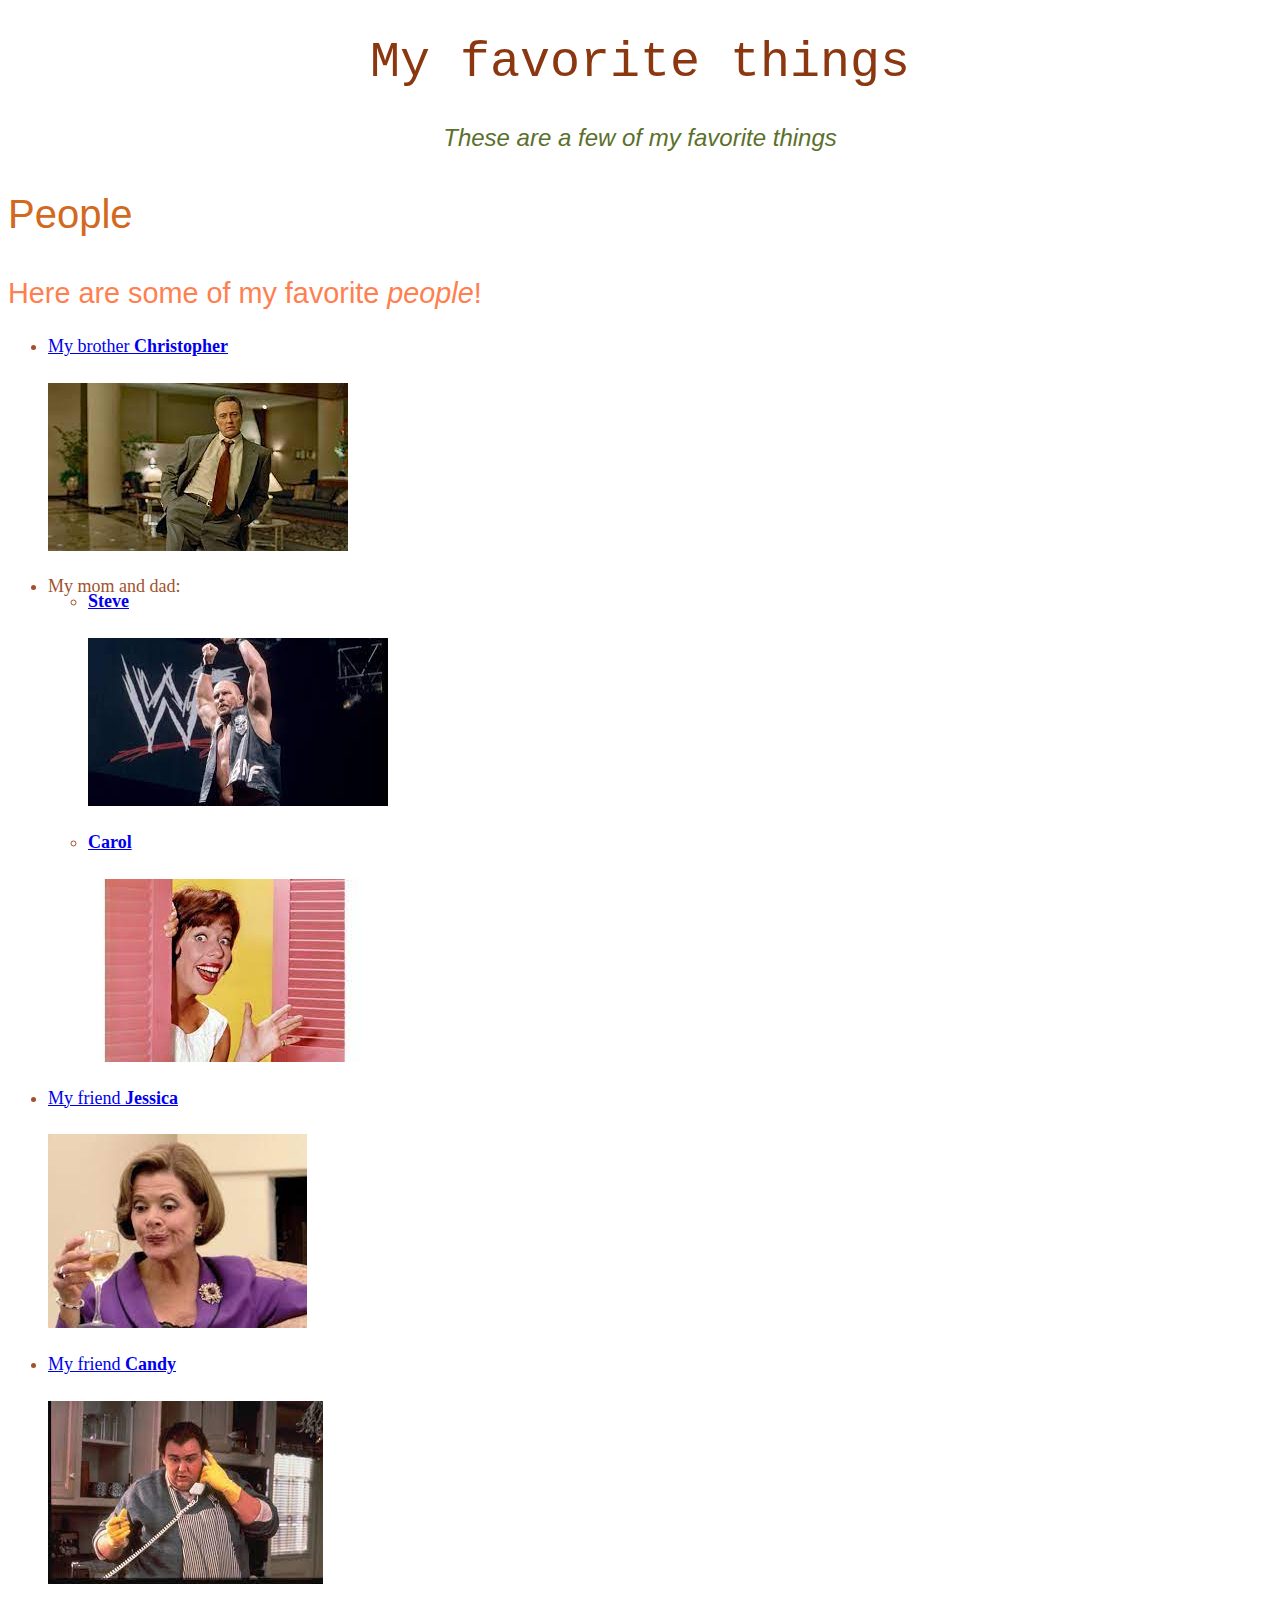
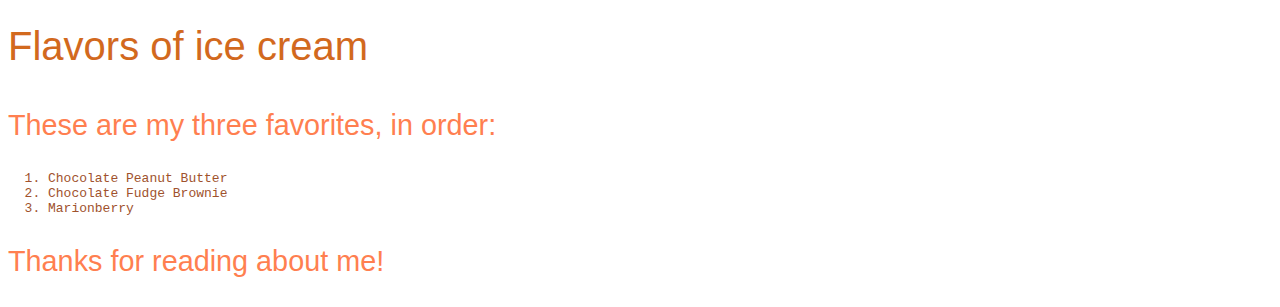
<file: index.html>
<!DOCTYPE html>
<html lang="en-US">
<head>
  <link href="css/styles.css" rel="stylesheet" type="text/css">
  <title>Michael's favorite things</title>
</head>
<body>
  <h1>My favorite things</h1>
  <h2>These are a few of my favorite things</h2>

  <h3>People</h3>
  <p> Here are some of my favorite <em>people</em>!</p>
  <ul>
    <li>
      <a href="https://en.wikipedia.org/wiki/Christopher_Walken">
        My brother <strong>Christopher</strong>
        <p><img src="img/christopher.jpeg" alt="A photo of Christopher"></p>
      </a>
    </li>
    <li> My mom and dad:
      <ul>
        <li>
          <a href="https://en.wikipedia.org/wiki/Stone_Cold_Steve_Austin"> 
            <strong>Steve</strong>
            <p><img src="img/steve.jpeg" alt="A photo of Steve"></p>
          </a>
        </li>
        <li>
          <a href="https://en.wikipedia.org/wiki/Carol_Burnett">
          <strong>Carol</strong>
          <p><img src="img/carol.jpeg" alt="A photo of Carol"></p>
        </a>
      </li>
      </ul>
    </li>
    <li>
      <a href="https://en.wikipedia.org/wiki/Jessica_Walter">
      My friend <strong>Jessica</strong>
      <p><img src="img/jessica.jpeg" alt="A photo of Jessica"></p>
    </a>
  </li>
    <li>
      <a href="https://en.wikipedia.org/wiki/John_Candy">
      My friend <strong>Candy</strong>
      <p><img src="img/candy.jpeg" alt="A photo of Candy"></p>
    </a>
  </li>
  </ul>

  <h3>Flavors of ice cream</h3>
  <p>These are my three favorites, in order:</p>
  <ol>
    <li>Chocolate Peanut Butter</li>
    <li>Chocolate Fudge Brownie</li>
    <li>Marionberry</li>
  </ol>

  <p>Thanks for reading about me!</p>
</body>
</html>
</file>
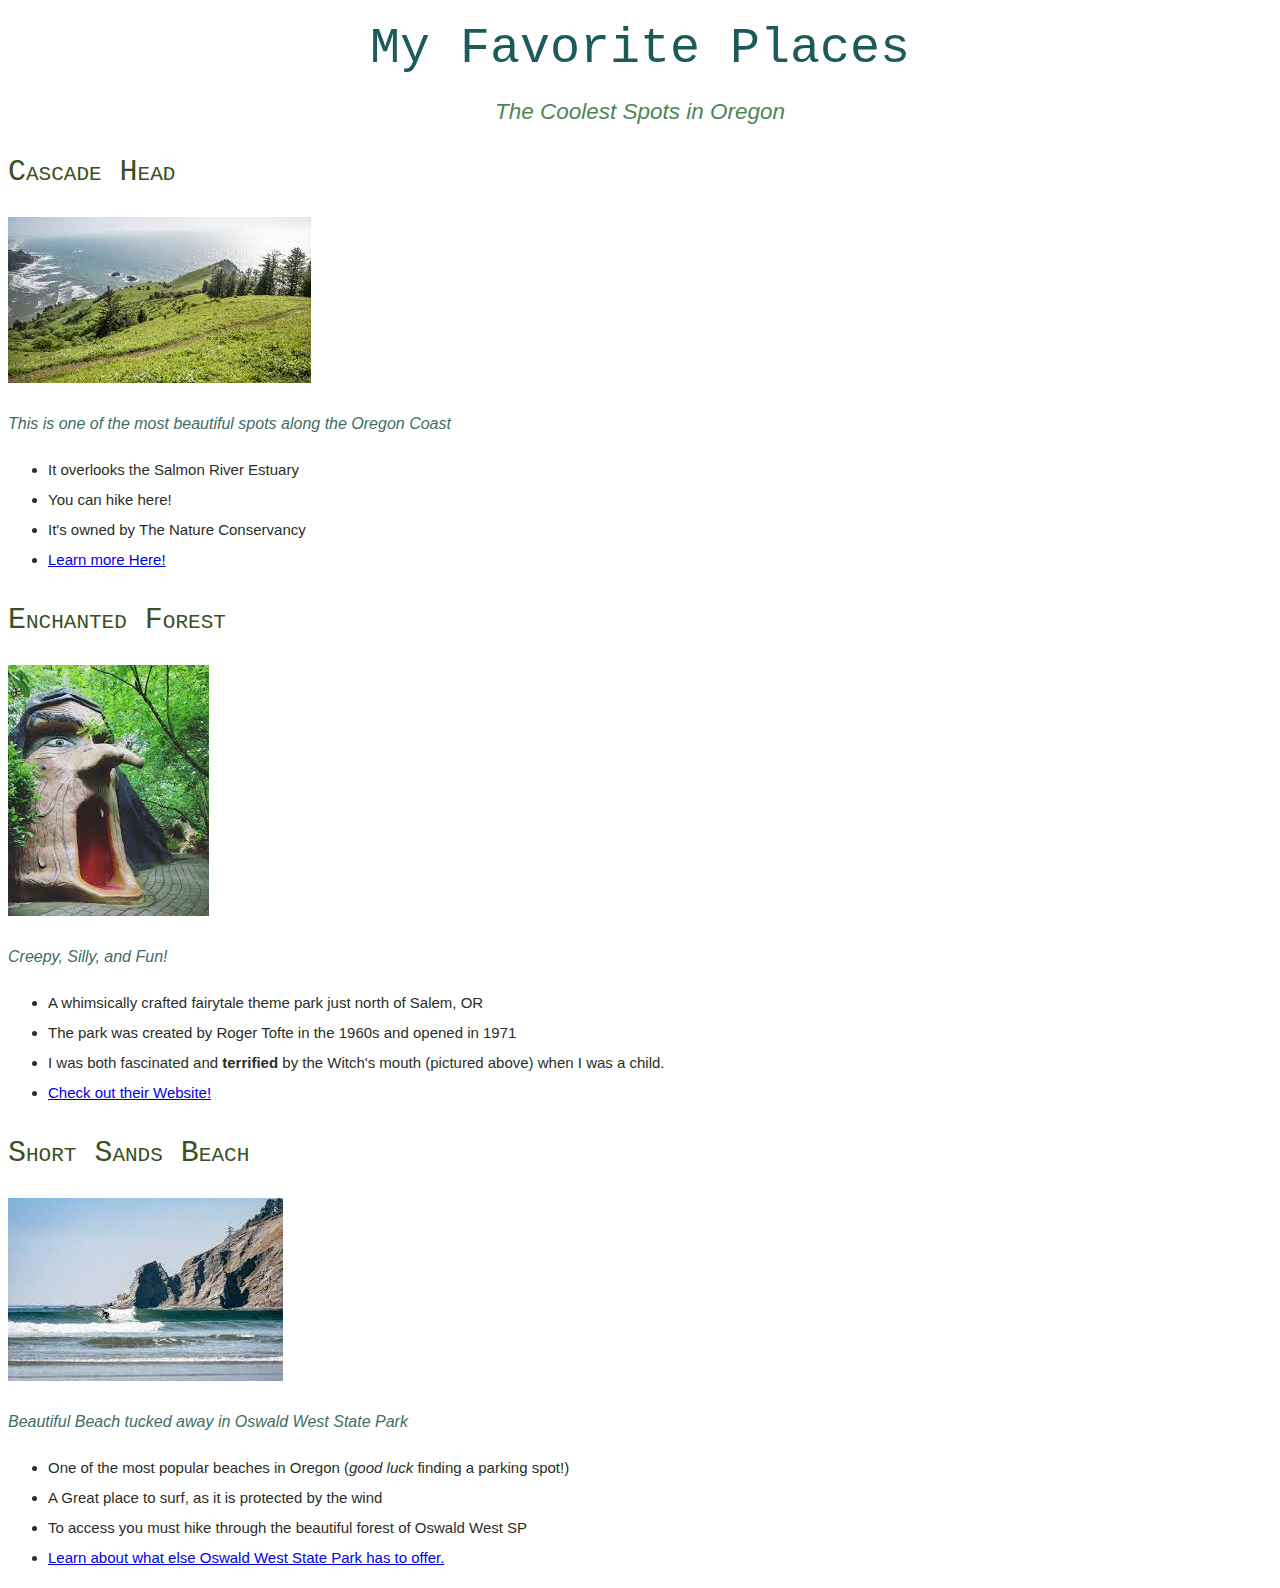
<file: favorite-places.html>
<!DOCTYPE html>
<html lang="en-US">
<head>
  <link href="css/favorite-places-2.css" rel="stylesheet" type="text/css">
  <title>Liz's Favorite Places</title>
</head>
<body>
  <h1>My Favorite Places</h1>
  <h2>The Coolest Spots in Oregon</h2>

  <h3>Cascade Head</h3>
  <img src="img/cascade-head.jpeg" alt="A photo of Cascade Head">
  <p>This is one of the most beautiful spots along the Oregon Coast</p>
  <ul>
    <li>It overlooks the Salmon River Estuary</li>
    <li>You can hike here!</li>
    <li>It's owned by The Nature Conservancy</li>
    <li>
      <a href="https://www.nature.org/en-us/get-involved/how-to-help/places-we-protect/cascade-head/">Learn more Here!</a>
    </li>
  </ul>

  <h3>Enchanted Forest</h3>
  <img src="img/enchanted-forest.jpeg" alt="A photo of the Witch's Mouth at Enchanted Forest">
  <p>Creepy, Silly, and Fun!</p>
  <ul>
    <li>A whimsically crafted fairytale theme park just north of Salem, OR</li>
    <li>The park was created by Roger Tofte in the 1960s and opened in 1971 </li>
    <li>I was both fascinated and <strong>terrified</strong> by the Witch's mouth (pictured above) when I was a child.</li>
    <li>
      <a href="https://www.enchantedforest.com/">Check out their Website!</a>
    </li>
  </ul>

<h3>Short Sands Beach</h3>
<img src="img/short-sands.jpeg" alt="Someone surfing at Short Sands Beach">
<p>Beautiful Beach tucked away in Oswald West State Park</p>
<ul>
  <li>One of the most popular beaches in Oregon (<em>good luck</em> finding a parking spot!)</li>
  <li>A Great place to surf, as it is protected by the wind</li>
  <li>To access you must hike through the beautiful forest of Oswald West SP</li>
  <li>
    <a href="https://stateparks.oregon.gov/index.cfm?do=park.profile&parkId=139">Learn about what else Oswald West State Park has to offer.</a>
  </li>
</ul>
</body>
</html>
</file>
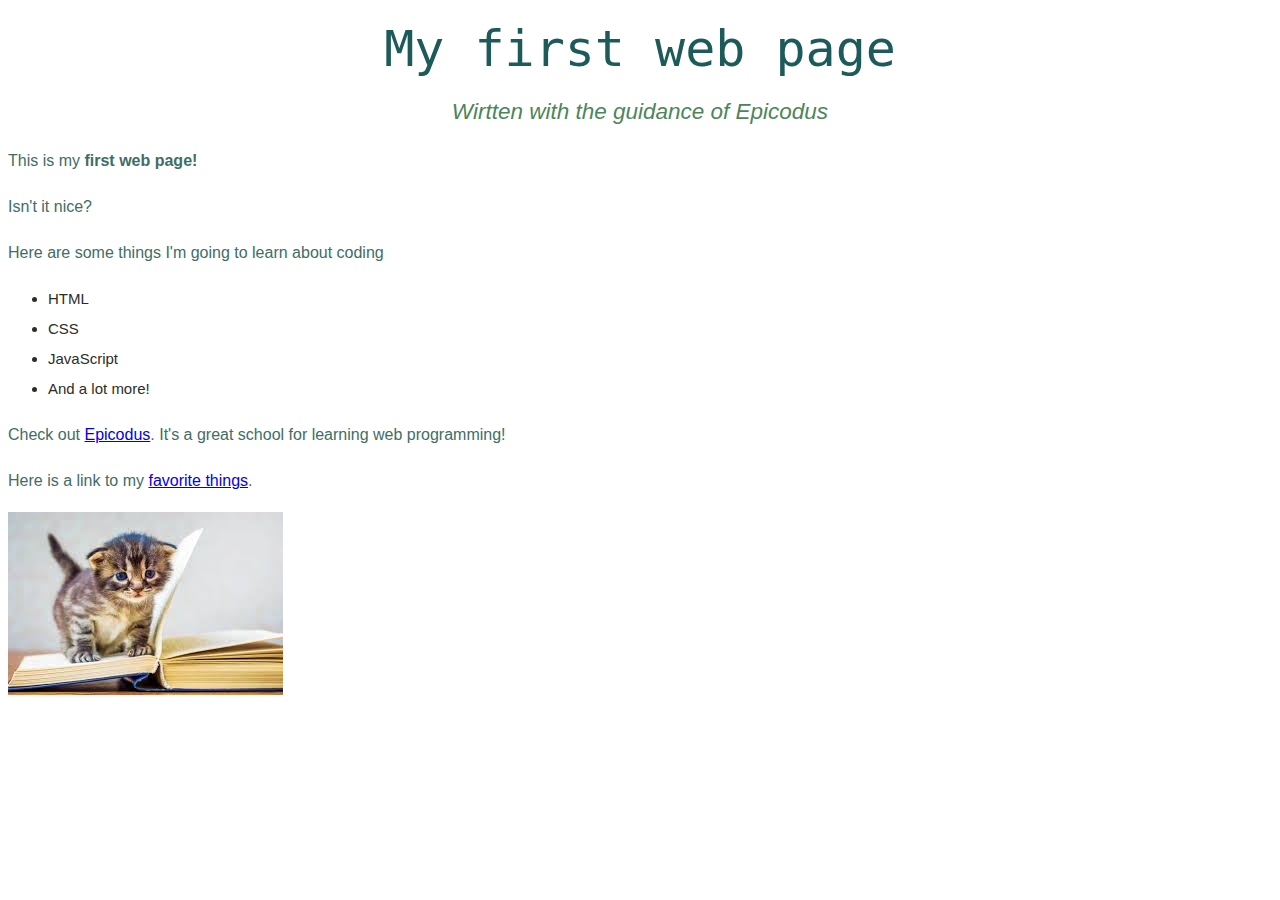
<file: my-first-webpage.html>
<!DOCTYPE html>
<HTML lang="en-US">
<head>
  <link href="css/my-first-webpage.css" rel="stylesheet" type="text/css">
  <title>Web page #1!</title>
</head>
<body>
  <h1>My first web page</h1>
  <h2>Wirtten with the guidance of <em>Epicodus</em></h2>

  <p>This is my <strong>first web page!</strong></p>
  <p>Isn't it nice?</p>

  <p>Here are some things I'm going to learn about coding</p>
  <ul>
    <li>HTML</li>
    <li>CSS</li>
    <li>JavaScript</li>
    <li>And a lot more!</li>
  </ul>

  <p>Check out <a href="http://www.epicodus.com/">Epicodus</a>. It's a great school for learning web programming!</p>

  <p>Here is a link to my <a href="favorite-things.html">favorite things</a>.</p>

  <img src="img/kitten.jpeg" alt="A photo of a cute kitten.">

</body>
</HTML>
</file>
<file: css/styles.css>
h1 {
  color: rgb(139, 56, 17);
  text-align: center;
  font-family: monospace;
  font-weight: 100;
  font-size: 50px;
}

h2  {
  color: rgb(91, 112, 43);
  font-style: oblique;
  text-align: center;
  font-family: 'Gill Sans', 'Gill Sans MT', Calibri, 'Trebuchet MS', sans-serif;
  font-weight: 100;
}

h3  {
  color: chocolate;
  font-family: -apple-system, BlinkMacSystemFont, 'Segoe UI', Roboto, Oxygen, Ubuntu, Cantarell, 'Open Sans', 'Helvetica Neue', sans-serif;
  font-size: 40px;
  font-weight: 100;
}

p  {
  color: coral;
  font-family: sans-serif;
  font-weight: lighter;
  font-size: 1.8rem;
}

ul  {
  color: sienna;
  font-size: 18px;
  line-height: 15px;
}

ol  {
  color: sienna;
  font-family: monospace;
}
</file>
<file: css/favorite-places-2.css>
h1 {
  color: rgb(29, 90, 90);
  text-align: center;
  font-weight: 100;
  font-family: monospace;
  font-size: 50px;
}

h2  {
  color: rgb(77, 133, 91);
  text-align: center;
  font-weight: 200;
  font-family: -apple-system, BlinkMacSystemFont, 'Segoe UI', Roboto, Oxygen, Ubuntu, Cantarell, 'Open Sans', 'Helvetica Neue', sans-serif;
  font-style: oblique;
}

h3  {
  color: rgb(57, 80, 36);
  font-family: monospace;
  font-weight: 100;
  font-size: 30px;
  font-weight: 400;
  font-variant: small-caps;
  font-stretch: semi-expanded;
}

p {
  color: rgb(65, 109, 102);
  font-family: -apple-system, BlinkMacSystemFont, 'Segoe UI', Roboto, Oxygen, Ubuntu, Cantarell, 'Open Sans', 'Helvetica Neue', sans-serif;
  font-size: 16px;
  font-weight: 400;
  font-style: oblique;
}

body  {
  color: rgb(43, 46, 39);
  font-family: Arial, Helvetica, sans-serif;
  line-height: 30px;
  font-size: 15px;
}
</file>
<file: css/my-first-webpage.css>
h1 {
  color: rgb(29, 90, 90);
  text-align: center;
  font-weight: 100;
  font-family: monospace;
  font-size: 50px;
}

h2  {
  color: rgb(77, 133, 91);
  text-align: center;
  font-weight: 200;
  font-family: -apple-system, BlinkMacSystemFont, 'Segoe UI', Roboto, Oxygen, Ubuntu, Cantarell, 'Open Sans', 'Helvetica Neue', sans-serif;
  font-style: oblique;
}

p {
  color: rgb(65, 109, 102);
  font-family: -apple-system, BlinkMacSystemFont, 'Segoe UI', Roboto, Oxygen, Ubuntu, Cantarell, 'Open Sans', 'Helvetica Neue', sans-serif;
  font-size: 16px;
  font-weight: 400;
}

body  {
  color: rgb(43, 46, 39);
  font-family: Arial, Helvetica, sans-serif;
  line-height: 30px;
  font-size: 15px;
}
</file>
